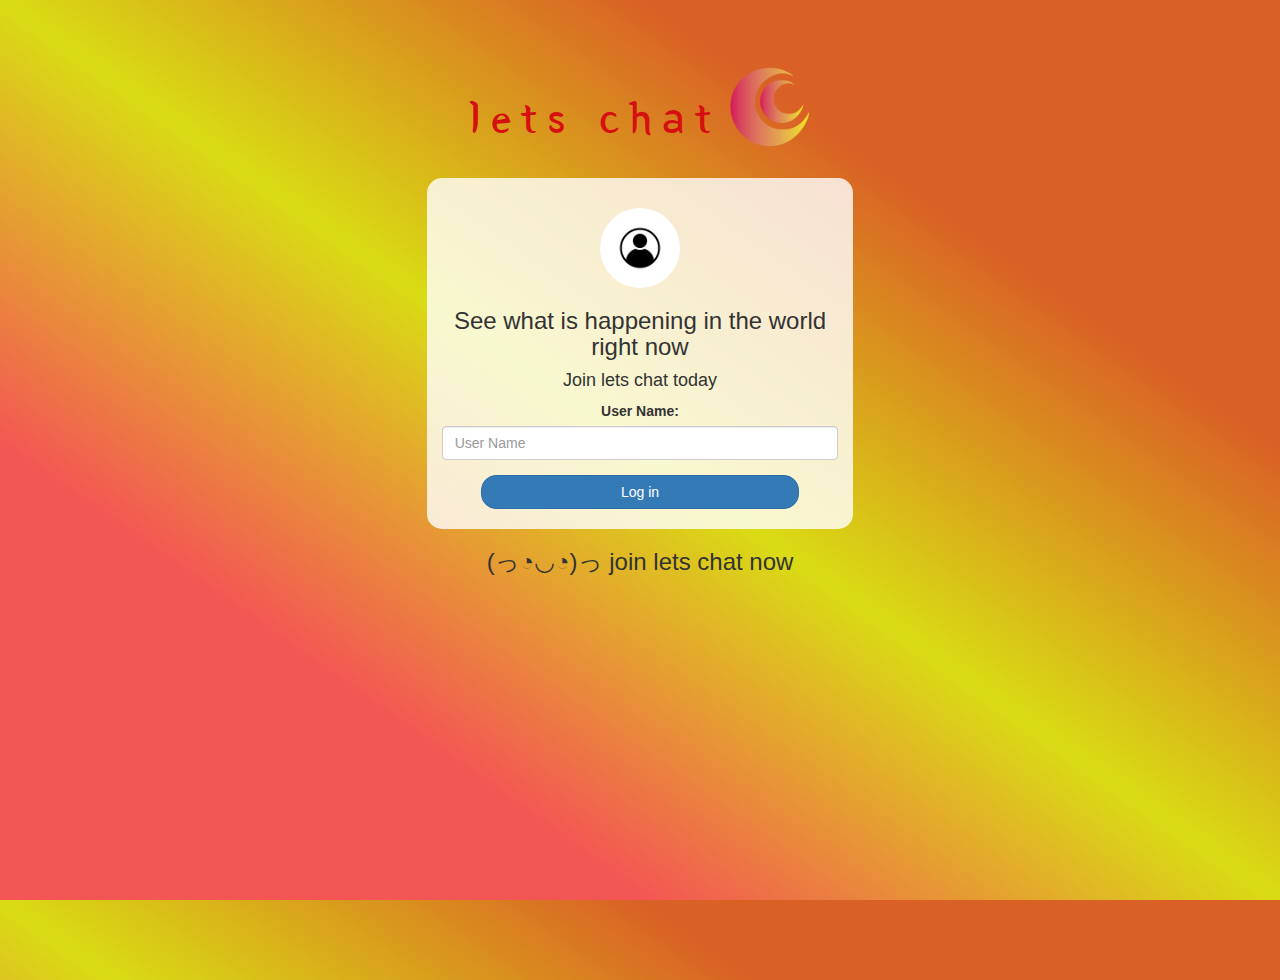
<file: index.html>
<!DOCTYPE html>
<html>
<head>
	<title>lets Chat</title>
<link href="https://fonts.googleapis.com/css?family=Yeon+Sung&display=swap" rel="stylesheet"><meta name="viewport" content="width=device-width, initial-scale=1">

<link rel="stylesheet" href="https://maxcdn.bootstrapcdn.com/bootstrap/3.4.0/css/bootstrap.min.css">
<script src="https://ajax.googleapis.com/ajax/libs/jquery/3.4.1/jquery.min.js"></script>
<script src="https://maxcdn.bootstrapcdn.com/bootstrap/3.4.0/js/bootstrap.min.js"></script>

<link rel="stylesheet" type="text/css" href="style.css">
<script src="kwitter.js"></script>
</head>
<body>
<center>
	<h1 class="header">	
		lets chat	<sup>
	<img src="moon-art-1641879.png">
	</sup>
</h1>
	<div class="col-lg-4 col-md-6 col-sm-6 col-xs-11 login_div">
	<img src="pngtree-avatar-icon-profile-icon-member-login-vector-isolated-png-image_1978396.jpg" class="logo">
		<h3 >See what is happening in the world right now</h3>
		<h4 >Join lets chat today</h4>
		<div class="form-group">
		  <label >User Name:</label>
		  <input type="text"  id="user_name" class="form-control" placeholder="User Name">

		</div>
		<button id="login_button" class="btn btn-primary" onclick="addUser()">Log in</button>
		<br><br>
	</div>

	<h3>	
		(っ◔◡◔)っ join lets chat now
</h3>

</center>
</body>
</html>
</file>
<file: style.css>
html, body
{
  height: 100%;
  margin: 0;
}

body
{
background-image: linear-gradient(to right top, #f13333d5, #f13333d5, #d8db0df8, #d96125, #d96125);
}

.header
{
	color: rgb(214, 16, 16);font-family: 'Yeon Sung';font-size: 45px;letter-spacing: 10px;margin-top: 80px;
}
.header img
{
	width: 80px;margin-left: -15px;
}

.login_div
{
	background: rgba(255,255,255,0.8);float: none;border-radius: 15px;
}

.logo
{
	width: 80px;margin-top: 30px;border-radius: 40px;
}

#login_button
{
	width: 80%;border-radius: 15px;
}

.room_name
{
	cursor: pointer;
	font-size: 20px;
}


#logout
{
	font-size: 20px; float: right;
}


#output
{
	padding: 10px; width:80%;background: rgba(255,255,255,0.8);border-radius: 15px;
}

.input_div_room_page
{
	width: 80%;
}

.input_div label
{
	color: white;font-size: 20px;
}


.input_div_message_page
{
	position: fixed;bottom: 0px;width: 100%;background: rgba(255,255,255,0.8);
}
.input_div_message_page label
{
	color: black;
}
.input_div_message_page #msg
{
	width: 80%;
}
.input_div_message_page button
{
	margin-top: 15px;
	width: 50%; 
}
.color_white
{
	color: white
}

.user_tick
{
	width:20px;
}
.message_h4
{
	padding-left:5px;color:grey;
}
</file>
